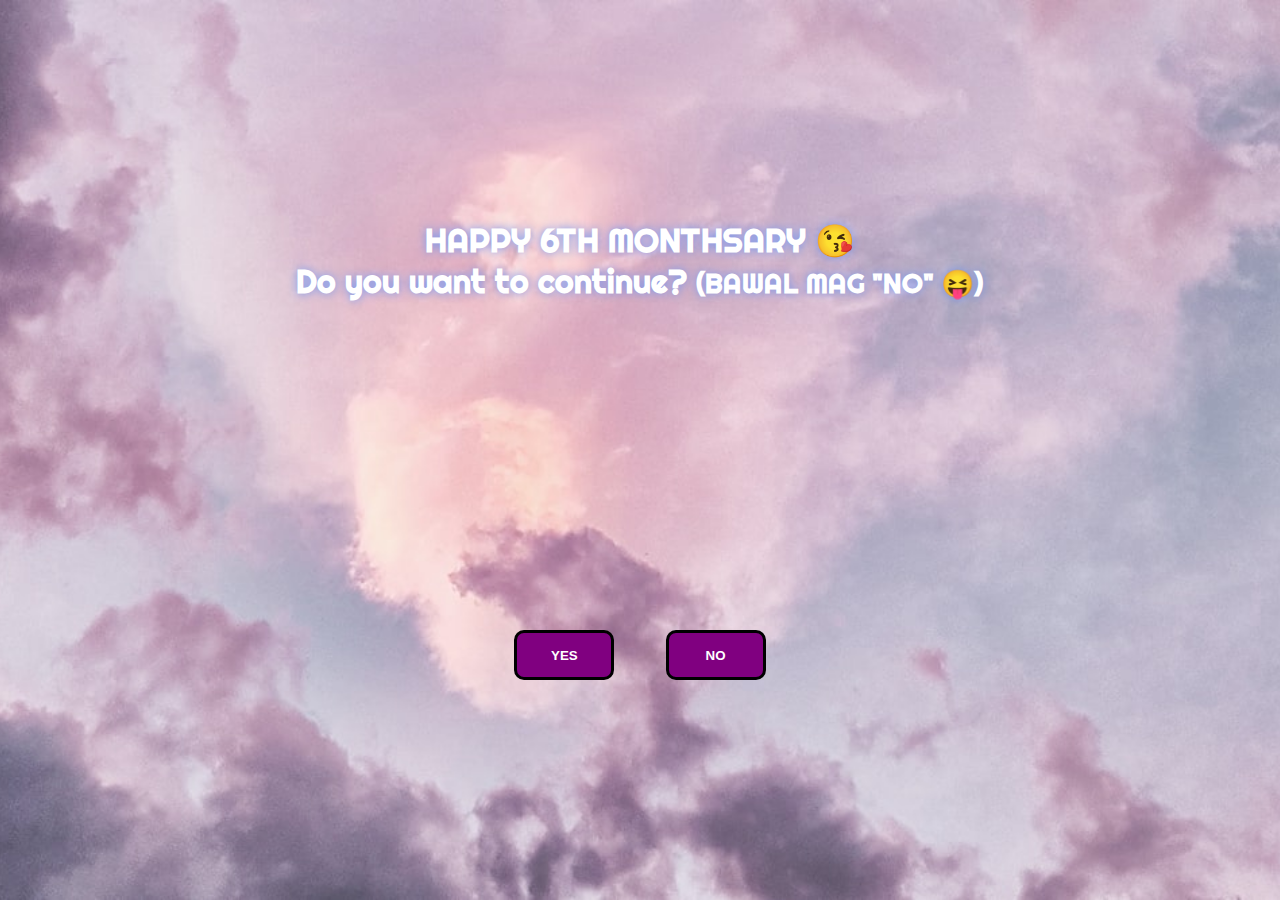
<file: index.html>
<!DOCTYPE html>
<html lang="en">

<head>
    <meta charset="UTF-8">
     <meta http-equiv="X-UA-Compatible" content="IE=edge">
  <meta name="viewport" content=
    "width=device-width, initial-scale=1.0">
    <link rel="stylesheet" href="mycss.css">
    <link href="https://fonts.googleapis.com/css2?family=Righteous&display=swap" rel="stylesheet">
    <title>Bawal mag no!!!</title>
</head>

<body>

    <div class="center">
        <h1>HAPPY 6TH MONTHSARY &#128536 <br> Do you want to continue? <small>(BAWAL MAG "NO" &#128541)</small></h1>
    </div>
    <a href="home.html" ><button class="centerbtn yes" >YES</button></a>
    <button class="centerbtn no move">NO</button>

    <script src="https://cdnjs.cloudflare.com/ajax/libs/jquery/3.5.1/jquery.min.js"></script>
    <script src="myjq.js"></script>
</body>

</html>
</file>
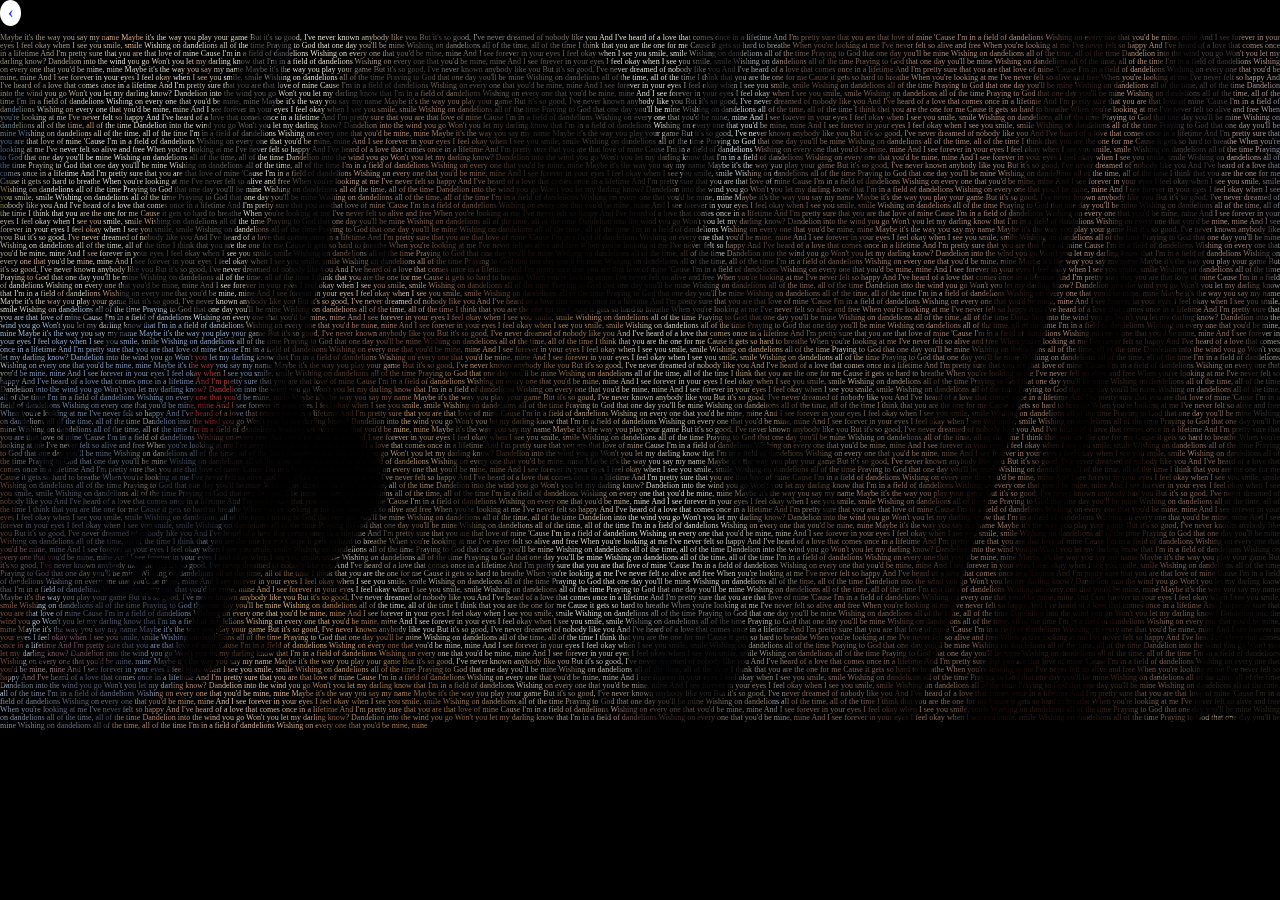
<file: pic.html>
<head>
	<link rel="stylesheet" href="./pic.css">
</head>

<body>
		<a href="home.html" class="previous round">&#8249;</a>


		
	<p>
		
Maybe it's the way you say my name
Maybe it's the way you play your game
But it's so good, I've never known anybody like you
But it's so good, I've never dreamed of nobody like you

And I've heard of a love that comes once in a lifetime
And I'm pretty sure that you are that love of mine

'Cause I'm in a field of dandelions
Wishing on every one that you'd be mine, mine
And I see forever in your eyes
I feel okay when I see you smile, smile

Wishing on dandelions all of the time
Praying to God that one day you'll be mine
Wishing on dandelions all of the time, all of the time

I think that you are the one for me
Cause it gets so hard to breathe
When you're looking at me
I've never felt so alive and free
When you're looking at me
I've never felt so happy

And I've heard of a love that comes once in a lifetime
And I'm pretty sure that you are that love of mine

Cause I'm in a field of dandelions
Wishing on every one that you'd be mine, mine
And I see forever in your eyes
I feel okay when I see you smile, smile

Wishing on dandelions all of the time
Praying to God that one day you'll be mine
Wishing on dandelions all of the time, all of the time

Dandelion into the wind you go
Won't you let my darling know?
Dandelion into the wind you go
Won't you let my darling know that

I'm in a field of dandelions
Wishing on every one that you'd be mine, mine
And I see forever in your eyes
I feel okay when I see you smile, smile

Wishing on dandelions all of the time
Praying to God that one day you'll be mine
Wishing on dandelions all of the time, all of the time

I'm in a field of dandelions
Wishing on every one that you'd be mine, mine

Maybe it's the way you say my name
Maybe it's the way you play your game
But it's so good, I've never known anybody like you
But it's so good, I've never dreamed of nobody like you

And I've heard of a love that comes once in a lifetime
And I'm pretty sure that you are that love of mine

'Cause I'm in a field of dandelions
Wishing on every one that you'd be mine, mine
And I see forever in your eyes
I feel okay when I see you smile, smile

Wishing on dandelions all of the time
Praying to God that one day you'll be mine
Wishing on dandelions all of the time, all of the time

I think that you are the one for me
Cause it gets so hard to breathe
When you're looking at me
I've never felt so alive and free
When you're looking at me
I've never felt so happy

And I've heard of a love that comes once in a lifetime
And I'm pretty sure that you are that love of mine

Cause I'm in a field of dandelions
Wishing on every one that you'd be mine, mine
And I see forever in your eyes
I feel okay when I see you smile, smile

Wishing on dandelions all of the time
Praying to God that one day you'll be mine
Wishing on dandelions all of the time, all of the time

Dandelion into the wind you go
Won't you let my darling know?
Dandelion into the wind you go
Won't you let my darling know that

I'm in a field of dandelions
Wishing on every one that you'd be mine, mine
And I see forever in your eyes
I feel okay when I see you smile, smile

Wishing on dandelions all of the time
Praying to God that one day you'll be mine
Wishing on dandelions all of the time, all of the time

I'm in a field of dandelions
Wishing on every one that you'd be mine, mine

Maybe it's the way you say my name
Maybe it's the way you play your game
But it's so good, I've never known anybody like you
But it's so good, I've never dreamed of nobody like you

And I've heard of a love that comes once in a lifetime
And I'm pretty sure that you are that love of mine

'Cause I'm in a field of dandelions
Wishing on every one that you'd be mine, mine
And I see forever in your eyes
I feel okay when I see you smile, smile

Wishing on dandelions all of the time
Praying to God that one day you'll be mine
Wishing on dandelions all of the time, all of the time

I think that you are the one for me
Cause it gets so hard to breathe
When you're looking at me
I've never felt so alive and free
When you're looking at me
I've never felt so happy

And I've heard of a love that comes once in a lifetime
And I'm pretty sure that you are that love of mine

Cause I'm in a field of dandelions
Wishing on every one that you'd be mine, mine
And I see forever in your eyes
I feel okay when I see you smile, smile

Wishing on dandelions all of the time
Praying to God that one day you'll be mine
Wishing on dandelions all of the time, all of the time

Dandelion into the wind you go
Won't you let my darling know?
Dandelion into the wind you go
Won't you let my darling know that

I'm in a field of dandelions
Wishing on every one that you'd be mine, mine
And I see forever in your eyes
I feel okay when I see you smile, smile

Wishing on dandelions all of the time
Praying to God that one day you'll be mine
Wishing on dandelions all of the time, all of the time

I'm in a field of dandelions
Wishing on every one that you'd be mine, mine

Maybe it's the way you say my name
Maybe it's the way you play your game
But it's so good, I've never known anybody like you
But it's so good, I've never dreamed of nobody like you

And I've heard of a love that comes once in a lifetime
And I'm pretty sure that you are that love of mine

'Cause I'm in a field of dandelions
Wishing on every one that you'd be mine, mine
And I see forever in your eyes
I feel okay when I see you smile, smile

Wishing on dandelions all of the time
Praying to God that one day you'll be mine
Wishing on dandelions all of the time, all of the time

I think that you are the one for me
Cause it gets so hard to breathe
When you're looking at me
I've never felt so alive and free
When you're looking at me
I've never felt so happy

And I've heard of a love that comes once in a lifetime
And I'm pretty sure that you are that love of mine

Cause I'm in a field of dandelions
Wishing on every one that you'd be mine, mine
And I see forever in your eyes
I feel okay when I see you smile, smile

Wishing on dandelions all of the time
Praying to God that one day you'll be mine
Wishing on dandelions all of the time, all of the time

Dandelion into the wind you go
Won't you let my darling know?
Dandelion into the wind you go
Won't you let my darling know that

I'm in a field of dandelions
Wishing on every one that you'd be mine, mine
And I see forever in your eyes
I feel okay when I see you smile, smile

Wishing on dandelions all of the time
Praying to God that one day you'll be mine
Wishing on dandelions all of the time, all of the time

I'm in a field of dandelions
Wishing on every one that you'd be mine, mine

Maybe it's the way you say my name
Maybe it's the way you play your game
But it's so good, I've never known anybody like you
But it's so good, I've never dreamed of nobody like you

And I've heard of a love that comes once in a lifetime
And I'm pretty sure that you are that love of mine

'Cause I'm in a field of dandelions
Wishing on every one that you'd be mine, mine
And I see forever in your eyes
I feel okay when I see you smile, smile

Wishing on dandelions all of the time
Praying to God that one day you'll be mine
Wishing on dandelions all of the time, all of the time

I think that you are the one for me
Cause it gets so hard to breathe
When you're looking at me
I've never felt so alive and free
When you're looking at me
I've never felt so happy

And I've heard of a love that comes once in a lifetime
And I'm pretty sure that you are that love of mine

Cause I'm in a field of dandelions
Wishing on every one that you'd be mine, mine
And I see forever in your eyes
I feel okay when I see you smile, smile

Wishing on dandelions all of the time
Praying to God that one day you'll be mine
Wishing on dandelions all of the time, all of the time

Dandelion into the wind you go
Won't you let my darling know?
Dandelion into the wind you go
Won't you let my darling know that

I'm in a field of dandelions
Wishing on every one that you'd be mine, mine
And I see forever in your eyes
I feel okay when I see you smile, smile

Wishing on dandelions all of the time
Praying to God that one day you'll be mine
Wishing on dandelions all of the time, all of the time

I'm in a field of dandelions
Wishing on every one that you'd be mine, mine

Maybe it's the way you say my name
Maybe it's the way you play your game
But it's so good, I've never known anybody like you
But it's so good, I've never dreamed of nobody like you

And I've heard of a love that comes once in a lifetime
And I'm pretty sure that you are that love of mine

'Cause I'm in a field of dandelions
Wishing on every one that you'd be mine, mine
And I see forever in your eyes
I feel okay when I see you smile, smile

Wishing on dandelions all of the time
Praying to God that one day you'll be mine
Wishing on dandelions all of the time, all of the time

I think that you are the one for me
Cause it gets so hard to breathe
When you're looking at me
I've never felt so alive and free
When you're looking at me
I've never felt so happy

And I've heard of a love that comes once in a lifetime
And I'm pretty sure that you are that love of mine

Cause I'm in a field of dandelions
Wishing on every one that you'd be mine, mine
And I see forever in your eyes
I feel okay when I see you smile, smile

Wishing on dandelions all of the time
Praying to God that one day you'll be mine
Wishing on dandelions all of the time, all of the time

Dandelion into the wind you go
Won't you let my darling know?
Dandelion into the wind you go
Won't you let my darling know that

I'm in a field of dandelions
Wishing on every one that you'd be mine, mine
And I see forever in your eyes
I feel okay when I see you smile, smile

Wishing on dandelions all of the time
Praying to God that one day you'll be mine
Wishing on dandelions all of the time, all of the time

I'm in a field of dandelions
Wishing on every one that you'd be mine, mine

Maybe it's the way you say my name
Maybe it's the way you play your game
But it's so good, I've never known anybody like you
But it's so good, I've never dreamed of nobody like you

And I've heard of a love that comes once in a lifetime
And I'm pretty sure that you are that love of mine

'Cause I'm in a field of dandelions
Wishing on every one that you'd be mine, mine
And I see forever in your eyes
I feel okay when I see you smile, smile

Wishing on dandelions all of the time
Praying to God that one day you'll be mine
Wishing on dandelions all of the time, all of the time

I think that you are the one for me
Cause it gets so hard to breathe
When you're looking at me
I've never felt so alive and free
When you're looking at me
I've never felt so happy

And I've heard of a love that comes once in a lifetime
And I'm pretty sure that you are that love of mine

Cause I'm in a field of dandelions
Wishing on every one that you'd be mine, mine
And I see forever in your eyes
I feel okay when I see you smile, smile

Wishing on dandelions all of the time
Praying to God that one day you'll be mine
Wishing on dandelions all of the time, all of the time

Dandelion into the wind you go
Won't you let my darling know?
Dandelion into the wind you go
Won't you let my darling know that

I'm in a field of dandelions
Wishing on every one that you'd be mine, mine
And I see forever in your eyes
I feel okay when I see you smile, smile

Wishing on dandelions all of the time
Praying to God that one day you'll be mine
Wishing on dandelions all of the time, all of the time

I'm in a field of dandelions
Wishing on every one that you'd be mine, mine

Maybe it's the way you say my name
Maybe it's the way you play your game
But it's so good, I've never known anybody like you
But it's so good, I've never dreamed of nobody like you

And I've heard of a love that comes once in a lifetime
And I'm pretty sure that you are that love of mine

'Cause I'm in a field of dandelions
Wishing on every one that you'd be mine, mine
And I see forever in your eyes
I feel okay when I see you smile, smile

Wishing on dandelions all of the time
Praying to God that one day you'll be mine
Wishing on dandelions all of the time, all of the time

I think that you are the one for me
Cause it gets so hard to breathe
When you're looking at me
I've never felt so alive and free
When you're looking at me
I've never felt so happy

And I've heard of a love that comes once in a lifetime
And I'm pretty sure that you are that love of mine

Cause I'm in a field of dandelions
Wishing on every one that you'd be mine, mine
And I see forever in your eyes
I feel okay when I see you smile, smile

Wishing on dandelions all of the time
Praying to God that one day you'll be mine
Wishing on dandelions all of the time, all of the time

Dandelion into the wind you go
Won't you let my darling know?
Dandelion into the wind you go
Won't you let my darling know that

I'm in a field of dandelions
Wishing on every one that you'd be mine, mine
And I see forever in your eyes
I feel okay when I see you smile, smile

Wishing on dandelions all of the time
Praying to God that one day you'll be mine
Wishing on dandelions all of the time, all of the time

I'm in a field of dandelions
Wishing on every one that you'd be mine, mine

Maybe it's the way you say my name
Maybe it's the way you play your game
But it's so good, I've never known anybody like you
But it's so good, I've never dreamed of nobody like you

And I've heard of a love that comes once in a lifetime
And I'm pretty sure that you are that love of mine

'Cause I'm in a field of dandelions
Wishing on every one that you'd be mine, mine
And I see forever in your eyes
I feel okay when I see you smile, smile

Wishing on dandelions all of the time
Praying to God that one day you'll be mine
Wishing on dandelions all of the time, all of the time

I think that you are the one for me
Cause it gets so hard to breathe
When you're looking at me
I've never felt so alive and free
When you're looking at me
I've never felt so happy

And I've heard of a love that comes once in a lifetime
And I'm pretty sure that you are that love of mine

Cause I'm in a field of dandelions
Wishing on every one that you'd be mine, mine
And I see forever in your eyes
I feel okay when I see you smile, smile

Wishing on dandelions all of the time
Praying to God that one day you'll be mine
Wishing on dandelions all of the time, all of the time

Dandelion into the wind you go
Won't you let my darling know?
Dandelion into the wind you go
Won't you let my darling know that

I'm in a field of dandelions
Wishing on every one that you'd be mine, mine
And I see forever in your eyes
I feel okay when I see you smile, smile

Wishing on dandelions all of the time
Praying to God that one day you'll be mine
Wishing on dandelions all of the time, all of the time

I'm in a field of dandelions
Wishing on every one that you'd be mine, mine

Maybe it's the way you say my name
Maybe it's the way you play your game
But it's so good, I've never known anybody like you
But it's so good, I've never dreamed of nobody like you

And I've heard of a love that comes once in a lifetime
And I'm pretty sure that you are that love of mine

'Cause I'm in a field of dandelions
Wishing on every one that you'd be mine, mine
And I see forever in your eyes
I feel okay when I see you smile, smile

Wishing on dandelions all of the time
Praying to God that one day you'll be mine
Wishing on dandelions all of the time, all of the time

I think that you are the one for me
Cause it gets so hard to breathe
When you're looking at me
I've never felt so alive and free
When you're looking at me
I've never felt so happy

And I've heard of a love that comes once in a lifetime
And I'm pretty sure that you are that love of mine

Cause I'm in a field of dandelions
Wishing on every one that you'd be mine, mine
And I see forever in your eyes
I feel okay when I see you smile, smile

Wishing on dandelions all of the time
Praying to God that one day you'll be mine
Wishing on dandelions all of the time, all of the time

Dandelion into the wind you go
Won't you let my darling know?
Dandelion into the wind you go
Won't you let my darling know that

I'm in a field of dandelions
Wishing on every one that you'd be mine, mine
And I see forever in your eyes
I feel okay when I see you smile, smile

Wishing on dandelions all of the time
Praying to God that one day you'll be mine
Wishing on dandelions all of the time, all of the time

I'm in a field of dandelions
Wishing on every one that you'd be mine, mine

Maybe it's the way you say my name
Maybe it's the way you play your game
But it's so good, I've never known anybody like you
But it's so good, I've never dreamed of nobody like you

And I've heard of a love that comes once in a lifetime
And I'm pretty sure that you are that love of mine

'Cause I'm in a field of dandelions
Wishing on every one that you'd be mine, mine
And I see forever in your eyes
I feel okay when I see you smile, smile

Wishing on dandelions all of the time
Praying to God that one day you'll be mine
Wishing on dandelions all of the time, all of the time

I think that you are the one for me
Cause it gets so hard to breathe
When you're looking at me
I've never felt so alive and free
When you're looking at me
I've never felt so happy

And I've heard of a love that comes once in a lifetime
And I'm pretty sure that you are that love of mine

Cause I'm in a field of dandelions
Wishing on every one that you'd be mine, mine
And I see forever in your eyes
I feel okay when I see you smile, smile

Wishing on dandelions all of the time
Praying to God that one day you'll be mine
Wishing on dandelions all of the time, all of the time

Dandelion into the wind you go
Won't you let my darling know?
Dandelion into the wind you go
Won't you let my darling know that

I'm in a field of dandelions
Wishing on every one that you'd be mine, mine
And I see forever in your eyes
I feel okay when I see you smile, smile

Wishing on dandelions all of the time
Praying to God that one day you'll be mine
Wishing on dandelions all of the time, all of the time

I'm in a field of dandelions
Wishing on every one that you'd be mine, mine

Maybe it's the way you say my name
Maybe it's the way you play your game
But it's so good, I've never known anybody like you
But it's so good, I've never dreamed of nobody like you

And I've heard of a love that comes once in a lifetime
And I'm pretty sure that you are that love of mine

'Cause I'm in a field of dandelions
Wishing on every one that you'd be mine, mine
And I see forever in your eyes
I feel okay when I see you smile, smile

Wishing on dandelions all of the time
Praying to God that one day you'll be mine
Wishing on dandelions all of the time, all of the time

I think that you are the one for me
Cause it gets so hard to breathe
When you're looking at me
I've never felt so alive and free
When you're looking at me
I've never felt so happy

And I've heard of a love that comes once in a lifetime
And I'm pretty sure that you are that love of mine

Cause I'm in a field of dandelions
Wishing on every one that you'd be mine, mine
And I see forever in your eyes
I feel okay when I see you smile, smile

Wishing on dandelions all of the time
Praying to God that one day you'll be mine
Wishing on dandelions all of the time, all of the time

Dandelion into the wind you go
Won't you let my darling know?
Dandelion into the wind you go
Won't you let my darling know that

I'm in a field of dandelions
Wishing on every one that you'd be mine, mine
And I see forever in your eyes
I feel okay when I see you smile, smile

Wishing on dandelions all of the time
Praying to God that one day you'll be mine
Wishing on dandelions all of the time, all of the time

I'm in a field of dandelions
Wishing on every one that you'd be mine, mine
Maybe it's the way you say my name
Maybe it's the way you play your game
But it's so good, I've never known anybody like you
But it's so good, I've never dreamed of nobody like you

And I've heard of a love that comes once in a lifetime
And I'm pretty sure that you are that love of mine

'Cause I'm in a field of dandelions
Wishing on every one that you'd be mine, mine
And I see forever in your eyes
I feel okay when I see you smile, smile

Wishing on dandelions all of the time
Praying to God that one day you'll be mine
Wishing on dandelions all of the time, all of the time

I think that you are the one for me
Cause it gets so hard to breathe
When you're looking at me
I've never felt so alive and free
When you're looking at me
I've never felt so happy

And I've heard of a love that comes once in a lifetime
And I'm pretty sure that you are that love of mine

Cause I'm in a field of dandelions
Wishing on every one that you'd be mine, mine
And I see forever in your eyes
I feel okay when I see you smile, smile

Wishing on dandelions all of the time
Praying to God that one day you'll be mine
Wishing on dandelions all of the time, all of the time

Dandelion into the wind you go
Won't you let my darling know?
Dandelion into the wind you go
Won't you let my darling know that

I'm in a field of dandelions
Wishing on every one that you'd be mine, mine
And I see forever in your eyes
I feel okay when I see you smile, smile

Wishing on dandelions all of the time
Praying to God that one day you'll be mine
Wishing on dandelions all of the time, all of the time

I'm in a field of dandelions
Wishing on every one that you'd be mine, mine

Maybe it's the way you say my name
Maybe it's the way you play your game
But it's so good, I've never known anybody like you
But it's so good, I've never dreamed of nobody like you

And I've heard of a love that comes once in a lifetime
And I'm pretty sure that you are that love of mine

'Cause I'm in a field of dandelions
Wishing on every one that you'd be mine, mine
And I see forever in your eyes
I feel okay when I see you smile, smile

Wishing on dandelions all of the time
Praying to God that one day you'll be mine
Wishing on dandelions all of the time, all of the time

I think that you are the one for me
Cause it gets so hard to breathe
When you're looking at me
I've never felt so alive and free
When you're looking at me
I've never felt so happy

And I've heard of a love that comes once in a lifetime
And I'm pretty sure that you are that love of mine

Cause I'm in a field of dandelions
Wishing on every one that you'd be mine, mine
And I see forever in your eyes
I feel okay when I see you smile, smile

Wishing on dandelions all of the time
Praying to God that one day you'll be mine
Wishing on dandelions all of the time, all of the time

Dandelion into the wind you go
Won't you let my darling know?
Dandelion into the wind you go
Won't you let my darling know that

I'm in a field of dandelions
Wishing on every one that you'd be mine, mine
And I see forever in your eyes
I feel okay when I see you smile, smile

Wishing on dandelions all of the time
Praying to God that one day you'll be mine
Wishing on dandelions all of the time, all of the time

I'm in a field of dandelions
Wishing on every one that you'd be mine, mine

Maybe it's the way you say my name
Maybe it's the way you play your game
But it's so good, I've never known anybody like you
But it's so good, I've never dreamed of nobody like you

And I've heard of a love that comes once in a lifetime
And I'm pretty sure that you are that love of mine

'Cause I'm in a field of dandelions
Wishing on every one that you'd be mine, mine
And I see forever in your eyes
I feel okay when I see you smile, smile

Wishing on dandelions all of the time
Praying to God that one day you'll be mine
Wishing on dandelions all of the time, all of the time

I think that you are the one for me
Cause it gets so hard to breathe
When you're looking at me
I've never felt so alive and free
When you're looking at me
I've never felt so happy

And I've heard of a love that comes once in a lifetime
And I'm pretty sure that you are that love of mine

Cause I'm in a field of dandelions
Wishing on every one that you'd be mine, mine
And I see forever in your eyes
I feel okay when I see you smile, smile

Wishing on dandelions all of the time
Praying to God that one day you'll be mine
Wishing on dandelions all of the time, all of the time

Dandelion into the wind you go
Won't you let my darling know?
Dandelion into the wind you go
Won't you let my darling know that

I'm in a field of dandelions
Wishing on every one that you'd be mine, mine
And I see forever in your eyes
I feel okay when I see you smile, smile

Wishing on dandelions all of the time
Praying to God that one day you'll be mine
Wishing on dandelions all of the time, all of the time

I'm in a field of dandelions
Wishing on every one that you'd be mine, mine

Maybe it's the way you say my name
Maybe it's the way you play your game
But it's so good, I've never known anybody like you
But it's so good, I've never dreamed of nobody like you

And I've heard of a love that comes once in a lifetime
And I'm pretty sure that you are that love of mine

'Cause I'm in a field of dandelions
Wishing on every one that you'd be mine, mine
And I see forever in your eyes
I feel okay when I see you smile, smile

Wishing on dandelions all of the time
Praying to God that one day you'll be mine
Wishing on dandelions all of the time, all of the time

I think that you are the one for me
Cause it gets so hard to breathe
When you're looking at me
I've never felt so alive and free
When you're looking at me
I've never felt so happy

And I've heard of a love that comes once in a lifetime
And I'm pretty sure that you are that love of mine

Cause I'm in a field of dandelions
Wishing on every one that you'd be mine, mine
And I see forever in your eyes
I feel okay when I see you smile, smile

Wishing on dandelions all of the time
Praying to God that one day you'll be mine
Wishing on dandelions all of the time, all of the time

Dandelion into the wind you go
Won't you let my darling know?
Dandelion into the wind you go
Won't you let my darling know that

I'm in a field of dandelions
Wishing on every one that you'd be mine, mine
And I see forever in your eyes
I feel okay when I see you smile, smile

Wishing on dandelions all of the time
Praying to God that one day you'll be mine
Wishing on dandelions all of the time, all of the time

I'm in a field of dandelions
Wishing on every one that you'd be mine, mine

Maybe it's the way you say my name
Maybe it's the way you play your game
But it's so good, I've never known anybody like you
But it's so good, I've never dreamed of nobody like you

And I've heard of a love that comes once in a lifetime
And I'm pretty sure that you are that love of mine

'Cause I'm in a field of dandelions
Wishing on every one that you'd be mine, mine
And I see forever in your eyes
I feel okay when I see you smile, smile

Wishing on dandelions all of the time
Praying to God that one day you'll be mine
Wishing on dandelions all of the time, all of the time

I think that you are the one for me
Cause it gets so hard to breathe
When you're looking at me
I've never felt so alive and free
When you're looking at me
I've never felt so happy

And I've heard of a love that comes once in a lifetime
And I'm pretty sure that you are that love of mine

Cause I'm in a field of dandelions
Wishing on every one that you'd be mine, mine
And I see forever in your eyes
I feel okay when I see you smile, smile

Wishing on dandelions all of the time
Praying to God that one day you'll be mine
Wishing on dandelions all of the time, all of the time

Dandelion into the wind you go
Won't you let my darling know?
Dandelion into the wind you go
Won't you let my darling know that

I'm in a field of dandelions
Wishing on every one that you'd be mine, mine
And I see forever in your eyes
I feel okay when I see you smile, smile

Wishing on dandelions all of the time
Praying to God that one day you'll be mine
Wishing on dandelions all of the time, all of the time

I'm in a field of dandelions
Wishing on every one that you'd be mine, mine

Maybe it's the way you say my name
Maybe it's the way you play your game
But it's so good, I've never known anybody like you
But it's so good, I've never dreamed of nobody like you

And I've heard of a love that comes once in a lifetime
And I'm pretty sure that you are that love of mine

'Cause I'm in a field of dandelions
Wishing on every one that you'd be mine, mine
And I see forever in your eyes
I feel okay when I see you smile, smile

Wishing on dandelions all of the time
Praying to God that one day you'll be mine
Wishing on dandelions all of the time, all of the time

I think that you are the one for me
Cause it gets so hard to breathe
When you're looking at me
I've never felt so alive and free
When you're looking at me
I've never felt so happy

And I've heard of a love that comes once in a lifetime
And I'm pretty sure that you are that love of mine

Cause I'm in a field of dandelions
Wishing on every one that you'd be mine, mine
And I see forever in your eyes
I feel okay when I see you smile, smile

Wishing on dandelions all of the time
Praying to God that one day you'll be mine
Wishing on dandelions all of the time, all of the time

Dandelion into the wind you go
Won't you let my darling know?
Dandelion into the wind you go
Won't you let my darling know that

I'm in a field of dandelions
Wishing on every one that you'd be mine, mine
And I see forever in your eyes
I feel okay when I see you smile, smile

Wishing on dandelions all of the time
Praying to God that one day you'll be mine
Wishing on dandelions all of the time, all of the time

I'm in a field of dandelions
Wishing on every one that you'd be mine, mine

Maybe it's the way you say my name
Maybe it's the way you play your game
But it's so good, I've never known anybody like you
But it's so good, I've never dreamed of nobody like you

And I've heard of a love that comes once in a lifetime
And I'm pretty sure that you are that love of mine

'Cause I'm in a field of dandelions
Wishing on every one that you'd be mine, mine
And I see forever in your eyes
I feel okay when I see you smile, smile

Wishing on dandelions all of the time
Praying to God that one day you'll be mine
Wishing on dandelions all of the time, all of the time

I think that you are the one for me
Cause it gets so hard to breathe
When you're looking at me
I've never felt so alive and free
When you're looking at me
I've never felt so happy

And I've heard of a love that comes once in a lifetime
And I'm pretty sure that you are that love of mine

Cause I'm in a field of dandelions
Wishing on every one that you'd be mine, mine
And I see forever in your eyes
I feel okay when I see you smile, smile

Wishing on dandelions all of the time
Praying to God that one day you'll be mine
Wishing on dandelions all of the time, all of the time

Dandelion into the wind you go
Won't you let my darling know?
Dandelion into the wind you go
Won't you let my darling know that

I'm in a field of dandelions
Wishing on every one that you'd be mine, mine
And I see forever in your eyes
I feel okay when I see you smile, smile

Wishing on dandelions all of the time
Praying to God that one day you'll be mine
Wishing on dandelions all of the time, all of the time

I'm in a field of dandelions
Wishing on every one that you'd be mine, mine

Maybe it's the way you say my name
Maybe it's the way you play your game
But it's so good, I've never known anybody like you
But it's so good, I've never dreamed of nobody like you

And I've heard of a love that comes once in a lifetime
And I'm pretty sure that you are that love of mine

'Cause I'm in a field of dandelions
Wishing on every one that you'd be mine, mine
And I see forever in your eyes
I feel okay when I see you smile, smile

Wishing on dandelions all of the time
Praying to God that one day you'll be mine
Wishing on dandelions all of the time, all of the time

I think that you are the one for me
Cause it gets so hard to breathe
When you're looking at me
I've never felt so alive and free
When you're looking at me
I've never felt so happy

And I've heard of a love that comes once in a lifetime
And I'm pretty sure that you are that love of mine

Cause I'm in a field of dandelions
Wishing on every one that you'd be mine, mine
And I see forever in your eyes
I feel okay when I see you smile, smile

Wishing on dandelions all of the time
Praying to God that one day you'll be mine
Wishing on dandelions all of the time, all of the time

Dandelion into the wind you go
Won't you let my darling know?
Dandelion into the wind you go
Won't you let my darling know that

I'm in a field of dandelions
Wishing on every one that you'd be mine, mine
And I see forever in your eyes
I feel okay when I see you smile, smile

Wishing on dandelions all of the time
Praying to God that one day you'll be mine
Wishing on dandelions all of the time, all of the time

I'm in a field of dandelions
Wishing on every one that you'd be mine, mine

Maybe it's the way you say my name
Maybe it's the way you play your game
But it's so good, I've never known anybody like you
But it's so good, I've never dreamed of nobody like you

And I've heard of a love that comes once in a lifetime
And I'm pretty sure that you are that love of mine

'Cause I'm in a field of dandelions
Wishing on every one that you'd be mine, mine
And I see forever in your eyes
I feel okay when I see you smile, smile

Wishing on dandelions all of the time
Praying to God that one day you'll be mine
Wishing on dandelions all of the time, all of the time

I think that you are the one for me
Cause it gets so hard to breathe
When you're looking at me
I've never felt so alive and free
When you're looking at me
I've never felt so happy

And I've heard of a love that comes once in a lifetime
And I'm pretty sure that you are that love of mine

Cause I'm in a field of dandelions
Wishing on every one that you'd be mine, mine
And I see forever in your eyes
I feel okay when I see you smile, smile

Wishing on dandelions all of the time
Praying to God that one day you'll be mine
Wishing on dandelions all of the time, all of the time

Dandelion into the wind you go
Won't you let my darling know?
Dandelion into the wind you go
Won't you let my darling know that

I'm in a field of dandelions
Wishing on every one that you'd be mine, mine
And I see forever in your eyes
I feel okay when I see you smile, smile

Wishing on dandelions all of the time
Praying to God that one day you'll be mine
Wishing on dandelions all of the time, all of the time

I'm in a field of dandelions
Wishing on every one that you'd be mine, mine


	</p>
</body>
</file>
<file: mycss.css>
body {
    background-color: red;
    background: url("pics/index.jpeg") no-repeat center center fixed;
    background-size: cover;
    color: white;
    font-family: 'Righteous', cursive;
    text-shadow: #7998EE 0 0 10px;
}



.center {
    text-align: center;
    margin-top: 220px;
}

.centerbtn {
    transition:all 0.2s;
    background-color: purple;
    color: white;
    border: solid black;
    border-radius: 10px;
    font-weight: bold;
    height: 50px;
    width: 100px;
    position: absolute;
    top: 70%;
}

.no {
    left: 52%;
}

.yes {
    right: 52%;
}
</file>
<file: pic.css>
body{
	margin:0;
	padding: 0;
	background:#000;
}
a {
	background-color: white;
  text-decoration: none;
  display: inline-block;
  padding: 4px 8px;
}

a:hover {
  background-color: #EFA18A;
  color: black;
}

.round {
  border-radius: 50%;
}

p {
	font-size:8px;
	line-height:8px;
	text-align:justify;
	-webkit-background-size:cover;
	background-size:cover;
	background-repeat: no-repeat;
	background-position: center;
	background: url(./pics/image.jpeg)  center/cover;
	background-attachment: fixed;
	-webkit-background-clip: text;
	-webkit-text-fill-color: rgb(225, 225, 255, 0);
}
</file>
